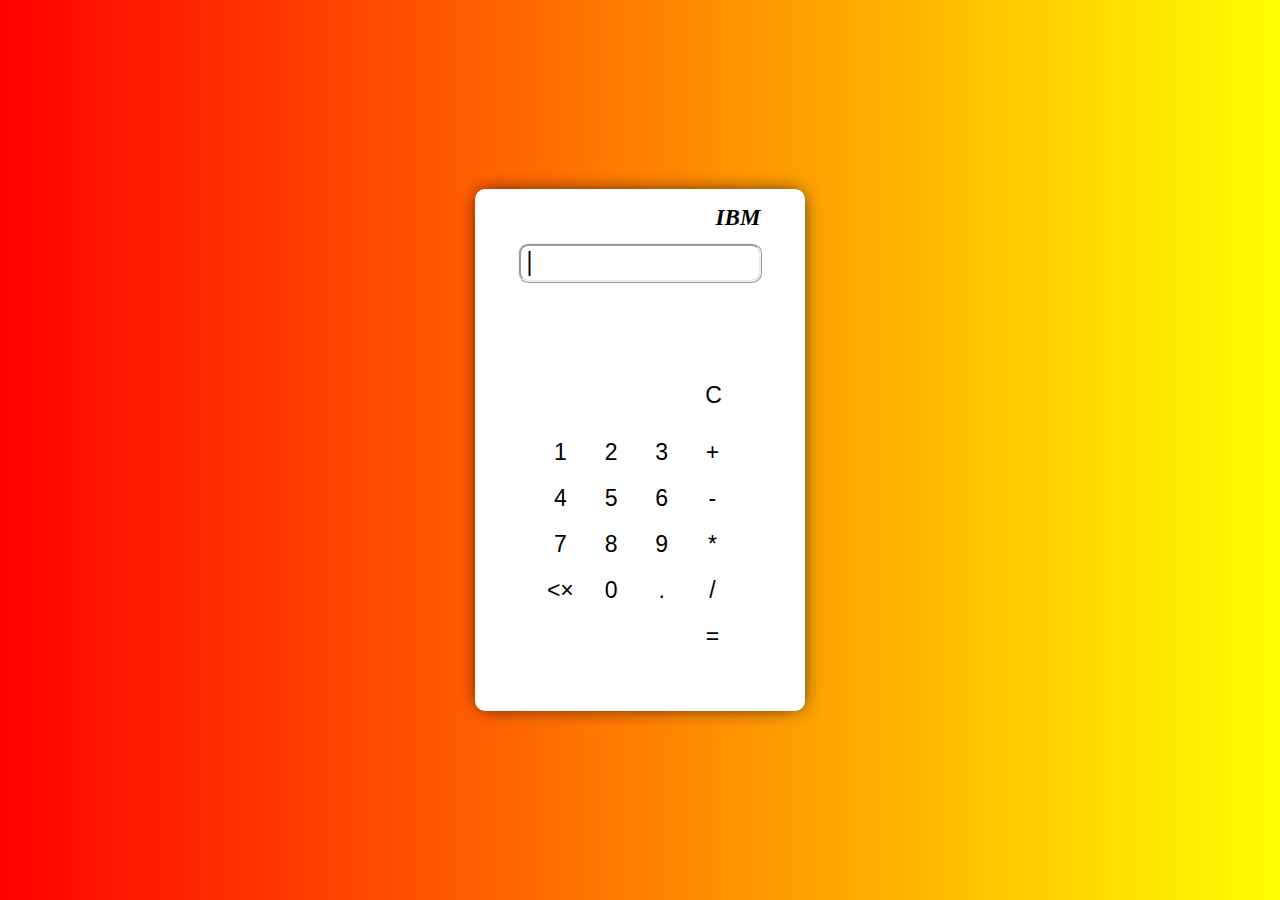
<file: index.html>
<!DOCTYPE html>
<html lang="en">
    <head>
        <meta name="viewport" content="width=device-width, initial-scale=1.0">
        <meta charset="UTF-8">
        <title>JS CALCULATOR</title>
        <link rel="stylesheet" href="style.css">
        
    </head>

    <body onload="blink();">
        
        <div class="outerBody">
           <div class="brandName"> <h3 >IBM</h3></div>
            <div class="innerBody">
                <div class="displayBox">
                    <h3 class="displayedValue" id="disValue">|</h3>

                </div>
                <button class="operatorButton" id="clear">C</button>
                <div class="numbers">
                    <button class="numberButton disableControl" id="1">1</button>
                    <button class="numberButton disableControl" id="2">2</button>
                    <button class="numberButton disableControl" id="3">3</button>
                    <br>
                    <button class="numberButton disableControl" id="4">4</button>
                    <button class="numberButton disableControl" id="5">5</button>
                    <button class="numberButton disableControl" id="6">6</button>
                    <br>
                    <button class="numberButton disableControl" id="7">7</button>
                    <button class="numberButton disableControl" id="8">8</button>
                    <button class="numberButton disableControl" id="9">9</button>
                    <br>
                    <button class="numberButton" id="remove">&lt&#215</button>
                    <button class="numberButton disableControl" id="0">0</button>
                    <button class="numberButton disableControl" id=".">.</button>
        

                </div>

                <div class="operators">
                    <button class="operatorButton disableControl" id="+">+</button>
                    <br>
                    <button class="operatorButton disableControl" id="-">-</button>
                    <br>
                    <button class="operatorButton disableControl" id="*">*</button>
                    <br>
                    <button class="operatorButton disableControl" id="/">/</button>
                    <br>
                    <button class="operatorButton" id="=">=</button>
                    
                    
                </div>
            </div>
        </div>

    </body>

   <script defer src="script.js"></script>
</html>
</file>
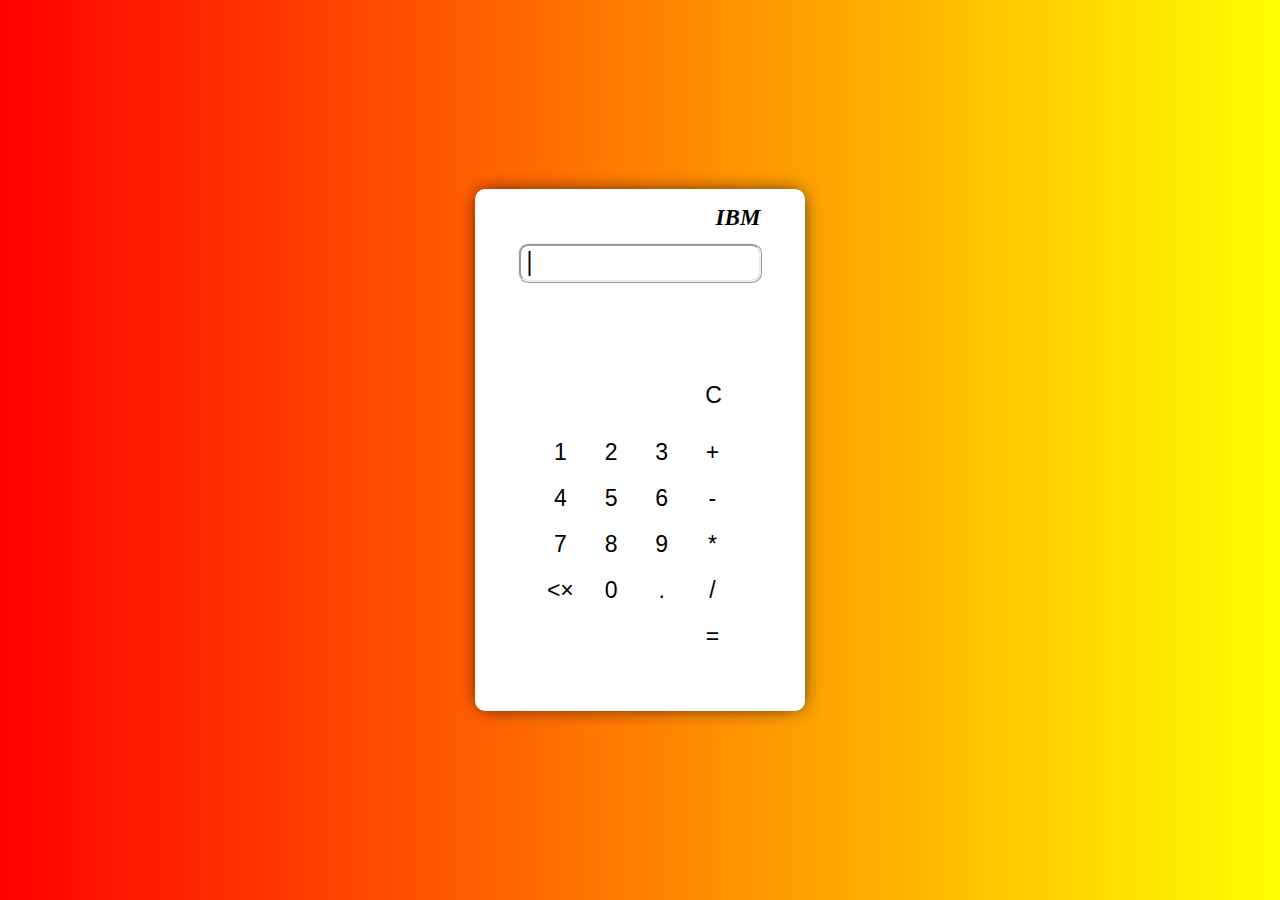
<file: Calculator.html>
<!DOCTYPE html>
<html lang="en">
    <head>
        <meta name="viewport" content="width=device-width, initial-scale=1.0">
        <meta charset="UTF-8">
        <title>JS CALCULATOR</title>
        <link rel="stylesheet" href="style.css">
        
    </head>

    <body onload="blink();">
        
        <div class="outerBody">
           <div class="brandName"> <h3 >IBM</h3></div>
            <div class="innerBody">
                <div class="displayBox">
                    <h3 class="displayedValue" id="disValue">|</h3>

                </div>
                <button class="operatorButton" id="clear">C</button>
                <div class="numbers">
                    <button class="numberButton disableControl" id="1">1</button>
                    <button class="numberButton disableControl" id="2">2</button>
                    <button class="numberButton disableControl" id="3">3</button>
                    <br>
                    <button class="numberButton disableControl" id="4">4</button>
                    <button class="numberButton disableControl" id="5">5</button>
                    <button class="numberButton disableControl" id="6">6</button>
                    <br>
                    <button class="numberButton disableControl" id="7">7</button>
                    <button class="numberButton disableControl" id="8">8</button>
                    <button class="numberButton disableControl" id="9">9</button>
                    <br>
                    <button class="numberButton" id="remove">&lt&#215</button>
                    <button class="numberButton disableControl" id="0">0</button>
                    <button class="numberButton disableControl" id=".">.</button>
        

                </div>

                <div class="operators">
                    <button class="operatorButton disableControl" id="+">+</button>
                    <br>
                    <button class="operatorButton disableControl" id="-">-</button>
                    <br>
                    <button class="operatorButton disableControl" id="*">*</button>
                    <br>
                    <button class="operatorButton disableControl" id="/">/</button>
                    <br>
                    <button class="operatorButton" id="=">=</button>
                    
                    
                </div>
            </div>
        </div>

    </body>

   <script defer src="script.js"></script>
</html>
</file>
<file: style.css>
body{
    background-image: linear-gradient(to right , red , yellow);
}
.brandName {
    position: absolute;
    right: 0px;
    margin-right: 12%;
    margin-top: 3%;
    
}
.brandName h3 {
    margin: 0px;
    font-style: italic;
    margin-right: 5px;
    font-size: 1.8vw;
}


.outerBody {
    margin: 0;
    height:40vw;
    width: 25%;
    color:black;
    position: absolute;
    top: 50%;
    left:50%;
    
   
    
    transform: translate(-50%, -50%);
    
    padding: 5px;
    background-color:white;
    border-radius: 10px;
    box-shadow: 0px 0px 20px -5px black;
}

@media screen and (max-width: 800px) {
   
    .outerBody {
        height: 80%;
        width: 80%;
        padding: 1px !important;
    
    }
    .innerBody, button, .brandName h3 {
        font-size: 7vw !important;
    }
    .numbers{
        margin-left: 4vw !important;
        margin-top:20% !important ;
    }
    .operators{
        margin-top:20% !important ;
    }
    button {
        font-size: 6.5vw !important;
    }
    .innerBody{
        margin: 5% !important;
    }
    #clear {
        margin-right: 18.5% !important;
        margin-top: 0% !important;
    }
    
}



    .innerBody {
        margin: 12%;
        height: 425px;
        font-size: 1.8vw;
    }

        .displayBox {
        background-color: white;
        border-radius: 10px;
        text-align: right;
        border-style: ridge;
        margin-top: 20%;
        margin-bottom: 30%;
        height: 1.5em;
        text-overflow: clip;
        overflow: hidden;
        
        

        
        
        }
                .displayedValue {
                    text-align: left;
                    margin: 0px;
                    margin-left: 5px;
                    

                }

        .numbers {
            float: left;
            margin-top: 30%;
            margin-left: 1.3vw;
            /* border: 1px solid black; */
        }
 
        .operators {
            
            float: left;
            /* border: 1px solid black; */
            margin-top: 30%;
        }       
            button {
                width: 2.2em;
                height: 2em;
                font-size: 1.8vw;
                background-color: white;
                border-style:none; 
                margin: 0;
                padding: 0;
                float: left;
                transition-duration: 0.1s;
                

            }

            button:hover {
                background-color: #1973e9; 
                color: white;
                border-radius: 10px;
                border: none;
            }
            button:active {
                background-color: #1973e9; 
                box-shadow: 0 5px #666;
                transform: translateY(4px);
              }
            button:focus{
                outline: none;
            }
            #clear {
                
                position: absolute;
                right:0px;
                margin-right: 20%;
                margin-top: 5%;
            }
</file>
